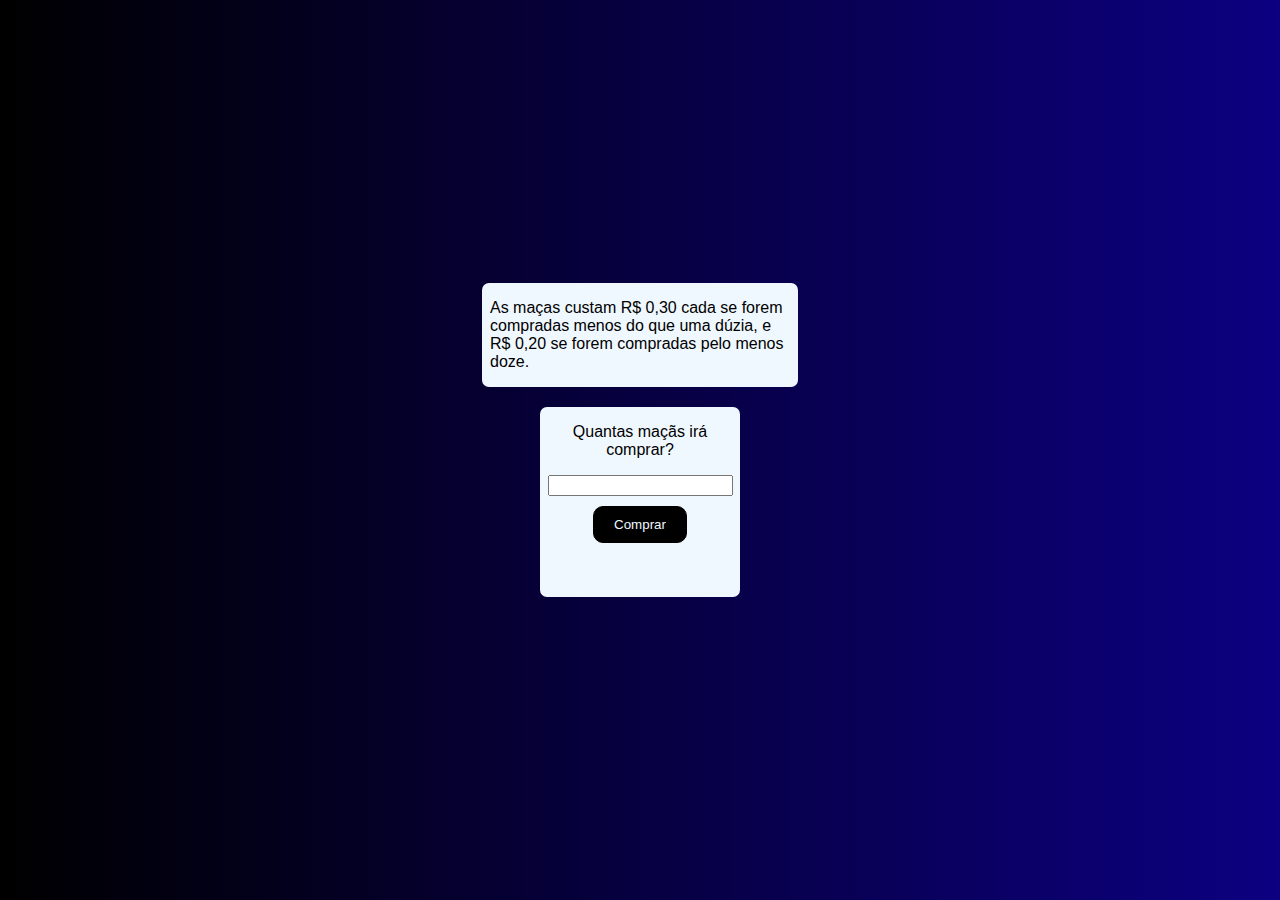
<file: Comprar Maça/index.html>
<!DOCTYPE html>
<html lang="pt-br">
<head>
    <meta charset="UTF-8">
    <meta name="viewport" content="width=device-width, initial-scale=1.0">
    <link rel="stylesheet" href="style.css">
    <title>Mercadinho</title>
</head>
<body>
    <div class="questao">
        <p>As maças custam R$ 0,30 cada se forem compradas menos do que uma dúzia, e R$ 0,20 se forem compradas pelo menos doze.</p>
    </div>
    <div class="caixa">
        <p>Quantas maçãs irá comprar?</p>
        <input type="number" name="quantidade" id="quantidade">
        <input id="button" type="button" value="Comprar" onclick="comprar()">
        <div id="resposta"></div>
    </div>
    <script src="js.js"></script>
</body>
</html>
</file>
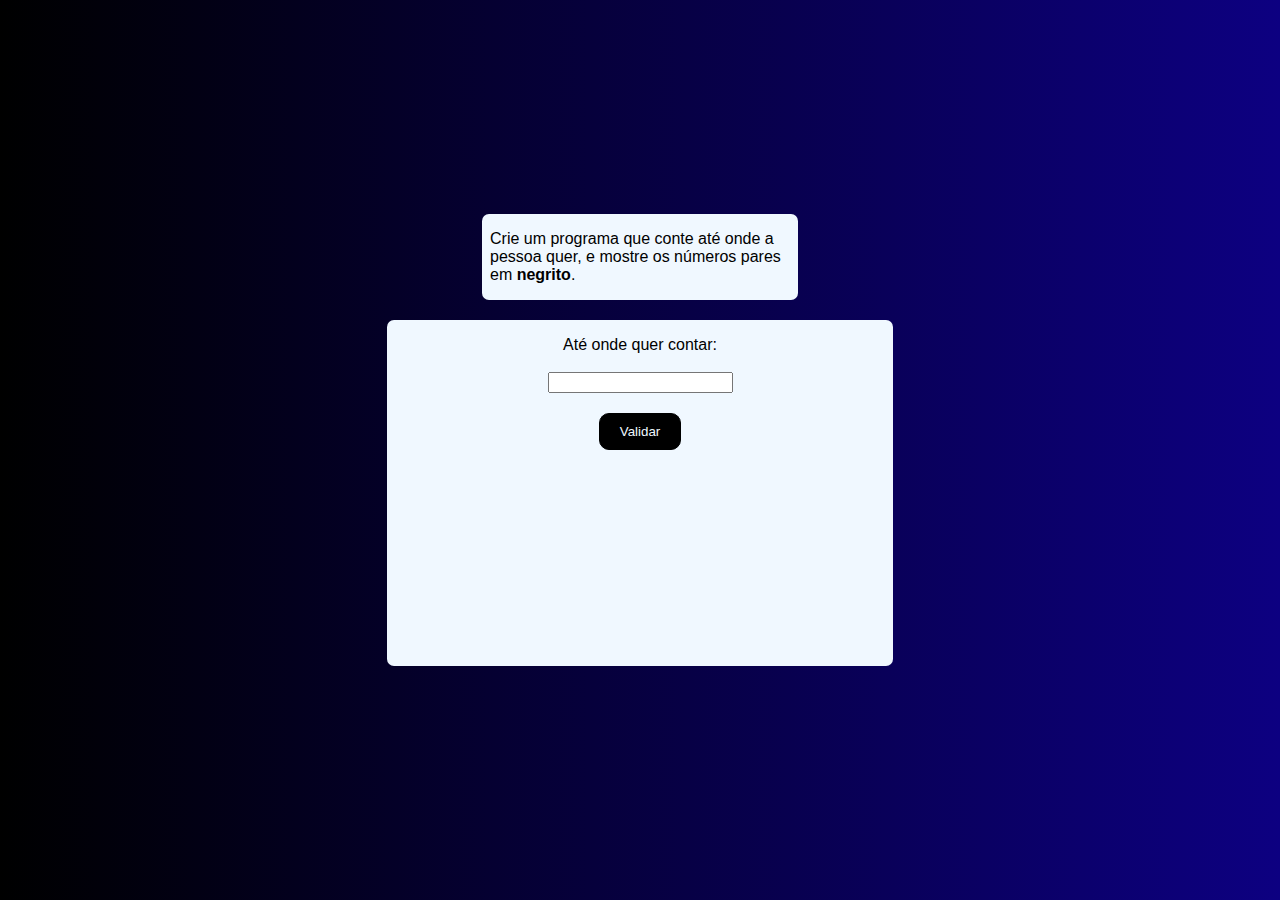
<file: Contador de Pares/index.html>
<!DOCTYPE html>
<html lang="pt-br">
<head>
    <meta charset="UTF-8">
    <meta name="viewport" content="width=device-width, initial-scale=1.0">
    <link rel="stylesheet" href="style.css">
    <title>Contagem de Par</title>
</head>
<body>
    <div class="questao">
        <p>Crie um programa que conte até onde a pessoa quer, e mostre os números pares em <strong>negrito</strong>.</p>
    </div>
    <div class="caixa">
        <p>Até onde quer contar:<br><br>
            <input type="number" name="numero" id="numero">
        </p>
        <input id="button" type="button" value="Validar" onclick="validar()">
        <div id="resposta"></div>
    </div>
    <script src="js.js"></script>
</body>
</html>
</file>
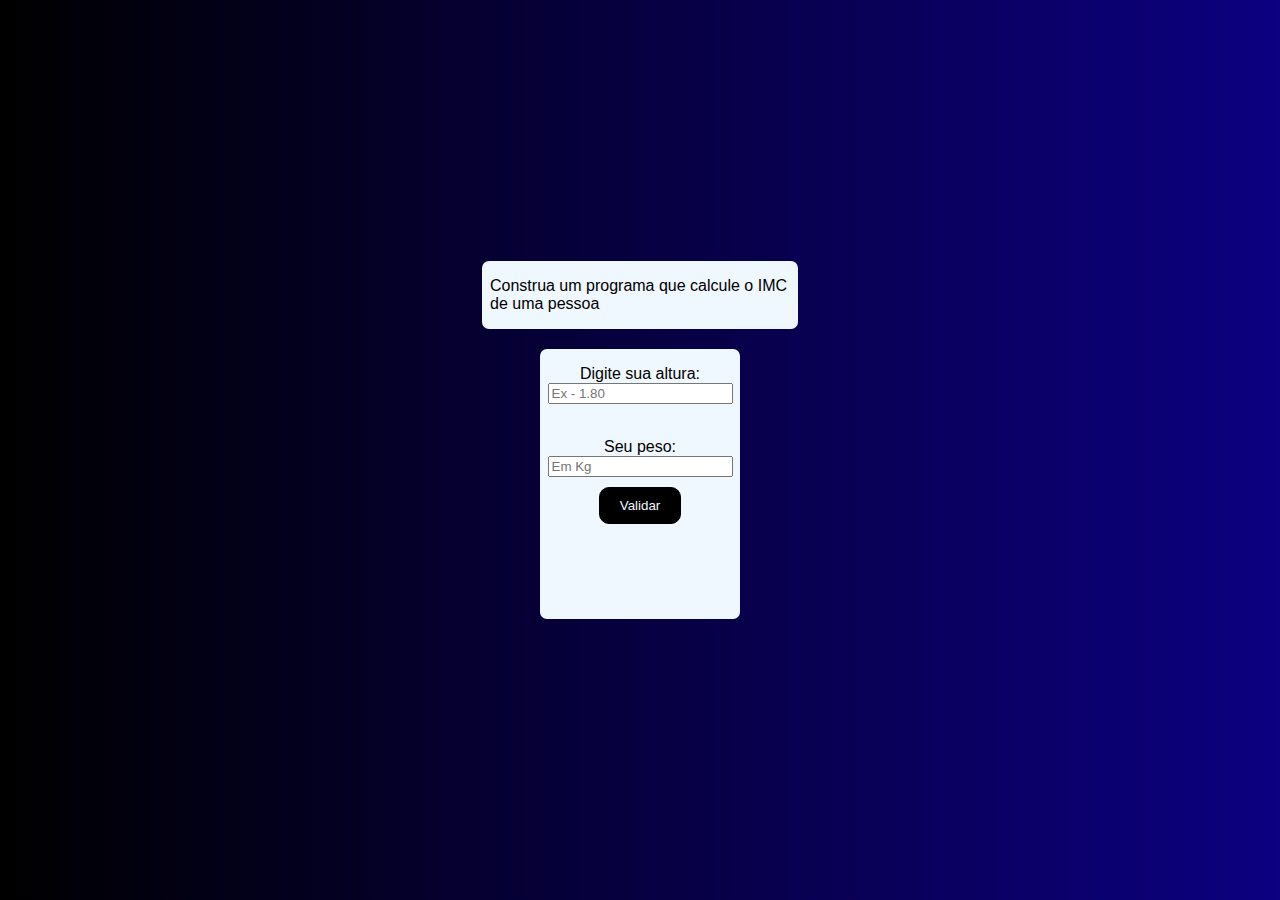
<file: IMC/index.html>
<!DOCTYPE html>
<html lang="pt-br">
<head>
    <meta charset="UTF-8">
    <meta name="viewport" content="width=device-width, initial-scale=1.0">
    <link rel="stylesheet" href="style.css">
    <title>Peso ideal</title>
</head>
<body>
    <div class="questao">
        <p>Construa um programa que calcule o IMC de uma pessoa</p>
    </div>
    <div class="caixa">
        <p>Digite sua altura:
            <input type="number" name="altura" id="altura" placeholder="Ex - 1.80"> </p>
        <br>
        <p class="pp">Seu peso: <br>
            <input type="number" name="peso" id="peso" placeholder="Em Kg">
        </p>
        <input id="button" type="button" value="Validar" onclick="validar()">
        <div id="resposta"></div>
    </div>
    <script src="js.js"></script>
</body>
</html>
</file>
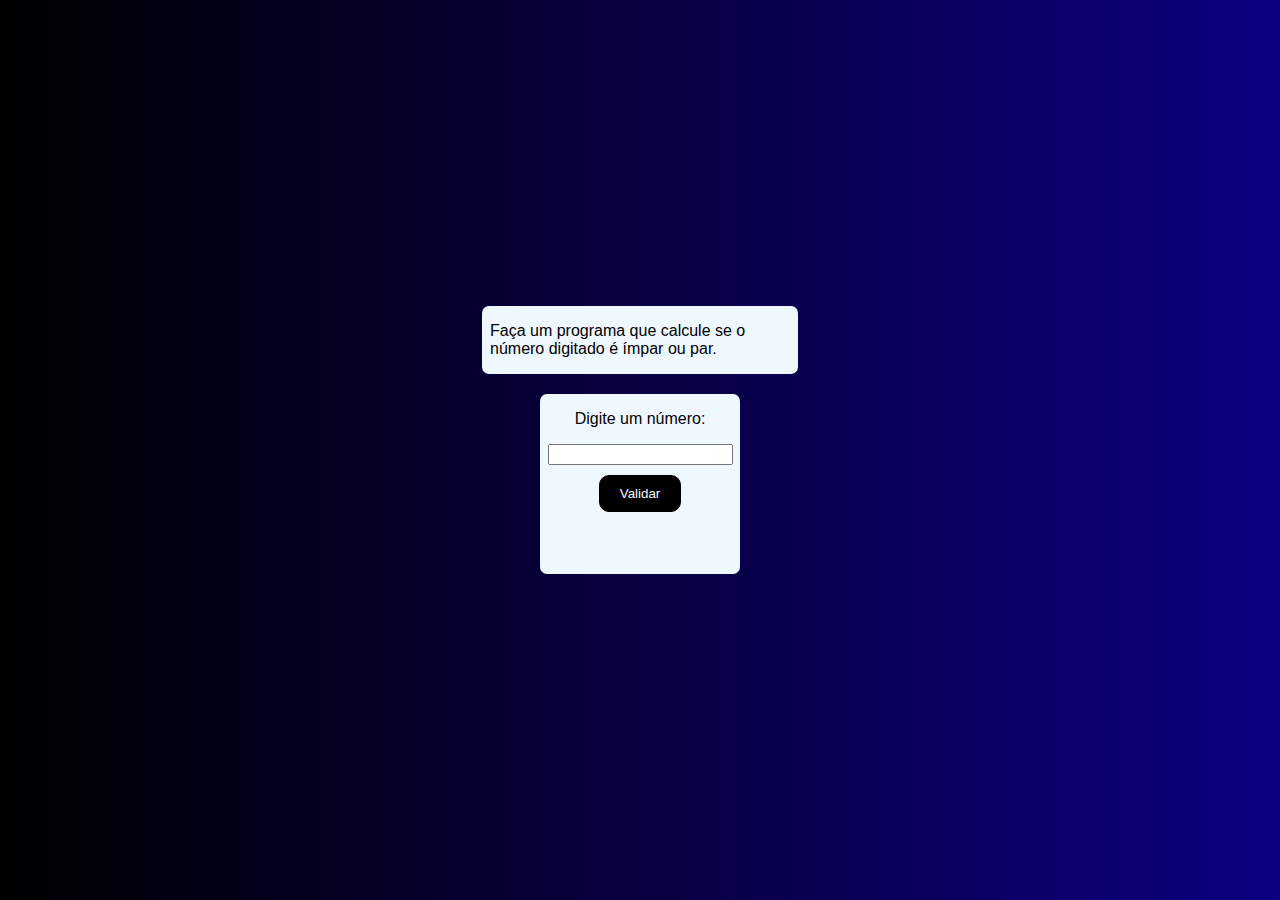
<file: Impar ou Par/index.html>
<!DOCTYPE html>
<html lang="pt-br">
<head>
    <meta charset="UTF-8">
    <meta name="viewport" content="width=device-width, initial-scale=1.0">
    <link rel="stylesheet" href="style.css">
    <title>Ímpar ou Par</title>
</head>
<body>
    <div class="questao">
        <p>Faça um programa que calcule se o número digitado é ímpar ou par.</p>
    </div>
    <div class="caixa">
        <p>Digite um número: </p>
        <input type="number" name="valor" id="valor">
        <input id="button" type="button" value="Validar" onclick="validar()">
        <div id="resposta"></div>
    </div>
    <script src="js.js"></script>
</body>
</html>
</file>
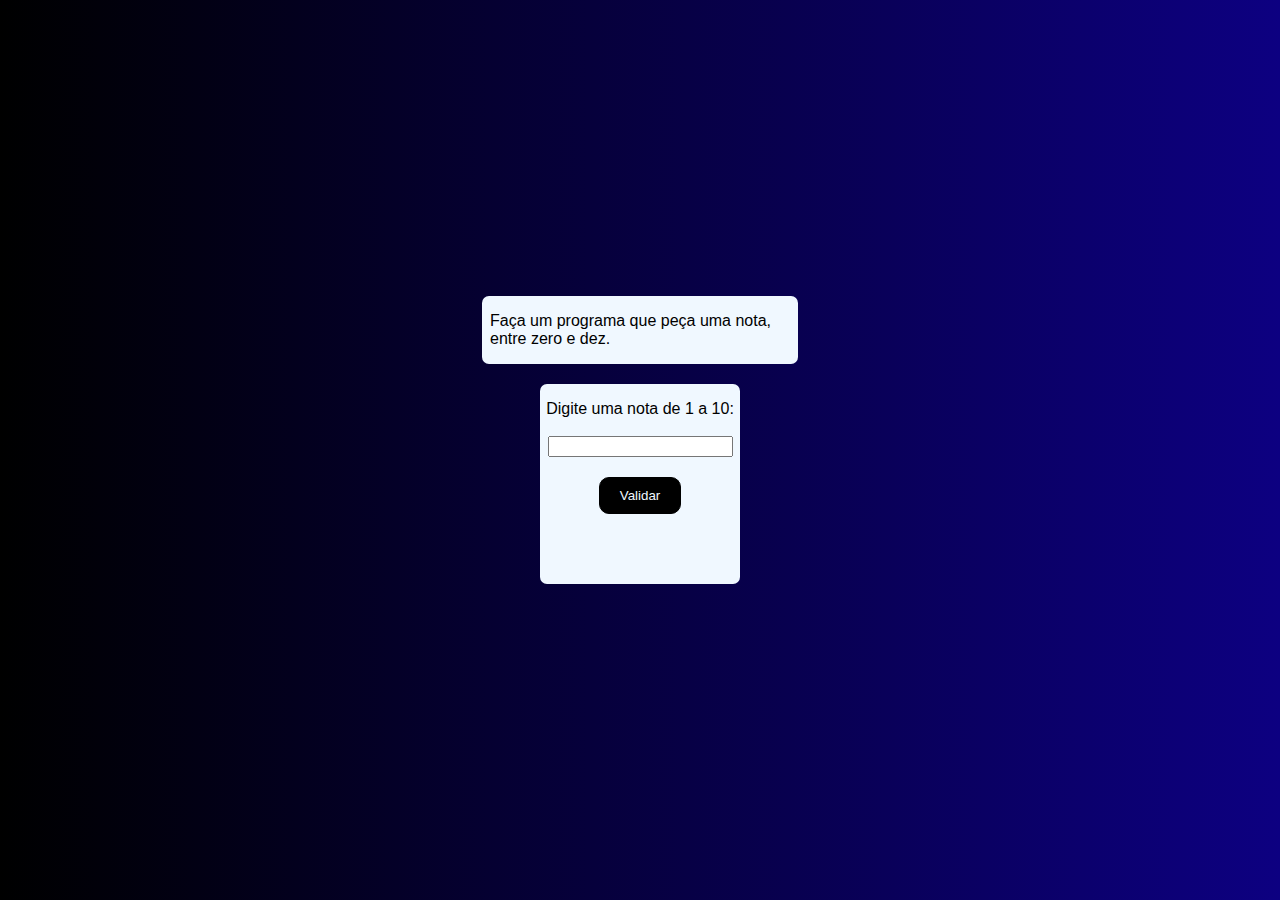
<file: Limitador com if/index.html>
<!DOCTYPE html>
<html lang="pt-br">
<head>
    <meta charset="UTF-8">
    <meta name="viewport" content="width=device-width, initial-scale=1.0">
    <link rel="stylesheet" href="style.css">
    <title>Escoher Número</title>
</head>
<body>
    <div class="questao">
        <p>Faça um programa que peça uma nota, entre zero e dez.</p>
    </div>
    <div class="caixa">
        <p>Digite uma nota de 1 a 10: <br> <br>
            <input type="number" name="nmr" id="nmr">
        </p>
        <input type="button" value="Validar" id="button" onclick="validar()">
        <div id="resposta"></div>
    </div>
    <script src="js.js"></script>
</body>
</html>
</file>
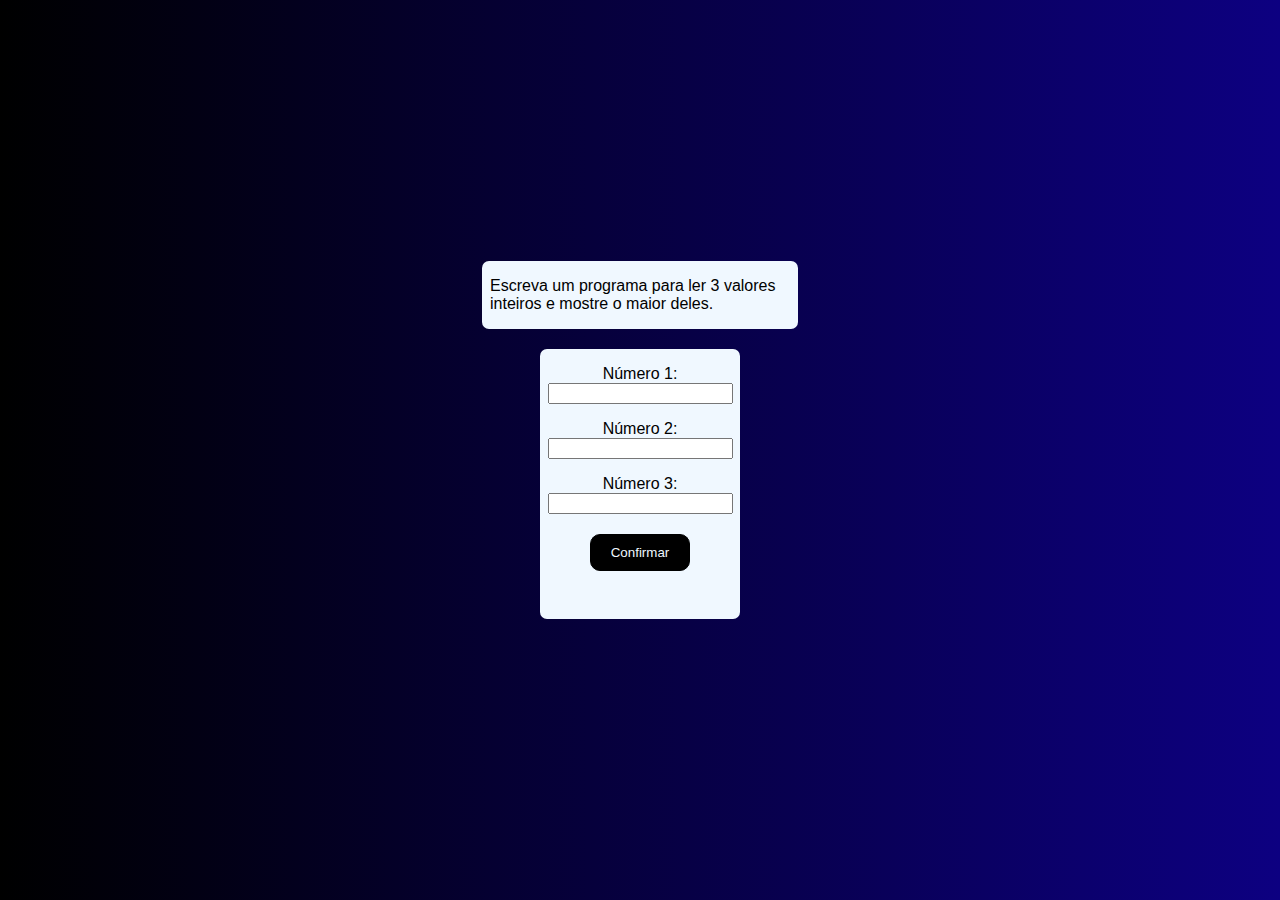
<file: Maior número/index.html>
<!DOCTYPE html>
<html lang="pt-br">
<head>
    <meta charset="UTF-8">
    <meta name="viewport" content="width=device-width, initial-scale=1.0">
    <link rel="stylesheet" href="style.css">
    <title>Maior Número</title>
</head>
<body>
    <div class="questao">
        <p>Escreva um programa para ler 3 valores inteiros e mostre o maior deles.</p>
    </div>
    <div class="caixa">
        <p>Número 1:
            <input type="number" name="n1" id="n1">
        </p>
        <p>Número 2:
            <input type="number" name="n2" id="n2">
        </p>
        <p>Número 3:
            <input type="number" name="n3" id="n3">
        </p>
        <input id="button" type="button" value="Confirmar" onclick="confirmar()">
        <div id="resposta"></div>
    </div>
    <script src="js.js"></script>
</body>
</html>
</file>
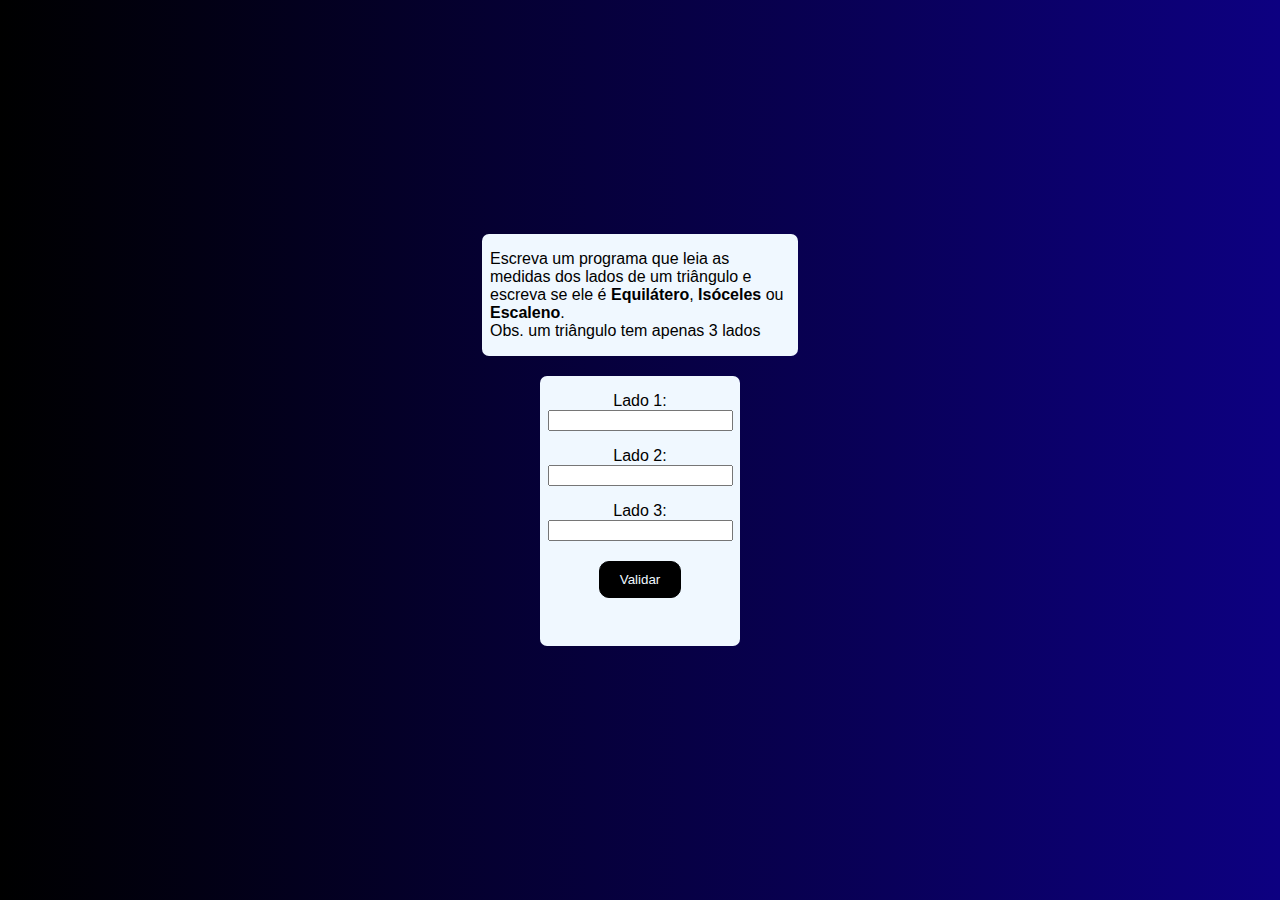
<file: Tipo de Triângulo/index.html>
<!DOCTYPE html>
<html lang="pt-br">
<head>
    <meta charset="UTF-8">
    <meta name="viewport" content="width=device-width, initial-scale=1.0">
    <link rel="stylesheet" href="style.css">
    <title>Tipos de Triângulo</title>
</head>
<body>
    <div class="questao">
        <p>Escreva um programa que leia as medidas dos lados de um triângulo e escreva se ele é <strong>Equilátero</strong>, <strong>Isóceles</strong> ou <strong>Escaleno</strong>. <br>Obs. um triângulo tem apenas 3 lados</p>
    </div>
    <div class="caixa">
        <p>Lado 1:
            <input type="number" name="lado1" id="lado1">
        </p>
        <p>Lado 2:
            <input type="number" name="lado2" id="lado2">
        </p>
        <p>Lado 3:
            <input type="number" name="lado3" id="lado3">
        </p>
        <input id="button" type="button" value="Validar" onclick="validar()">
        <div id="resposta"></div>
    </div>
    <script src="js.js"></script>
</body>
</html>
</file>
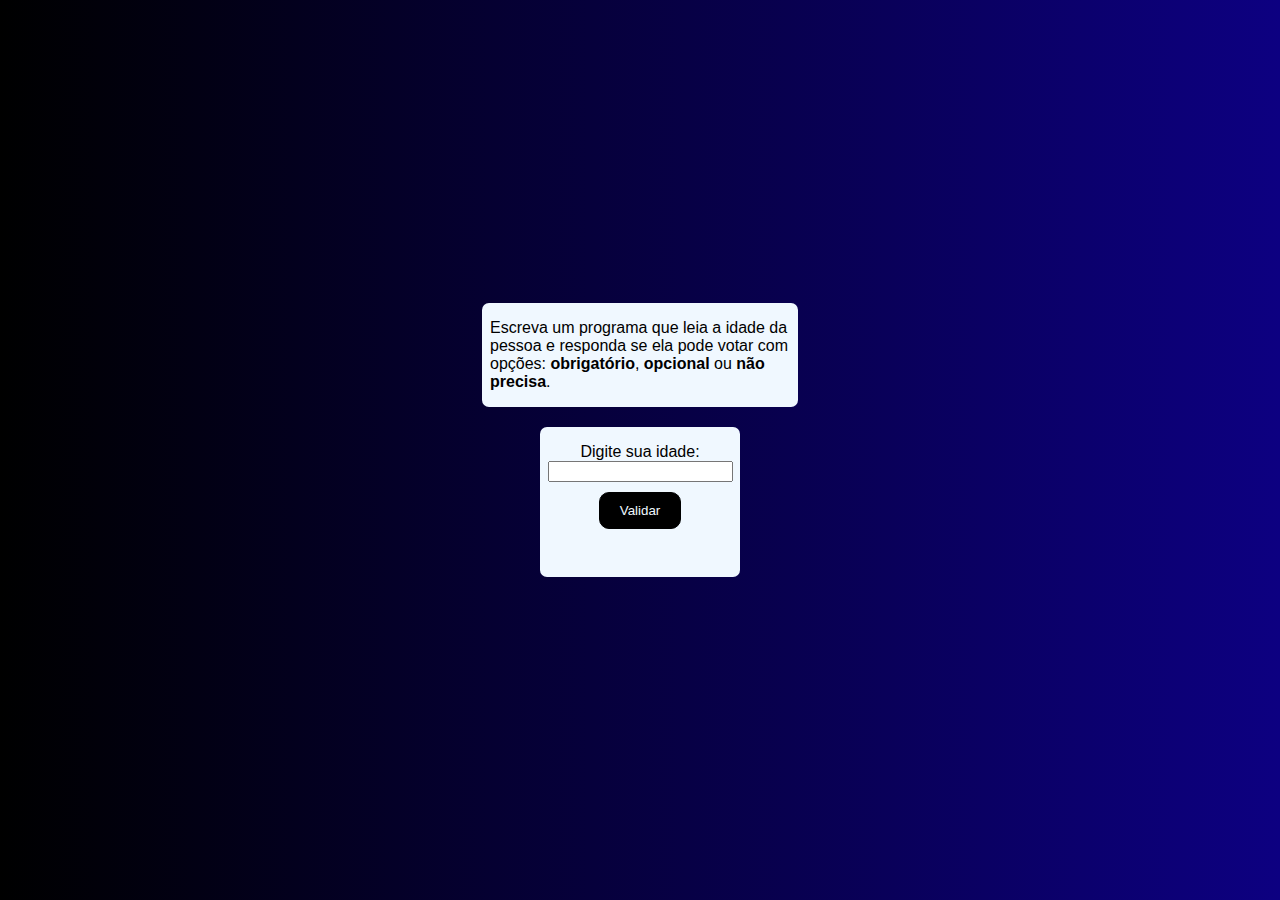
<file: Votar/index.html>
<!DOCTYPE html>
<html lang="pt-br">
<head>
    <meta charset="UTF-8">
    <meta name="viewport" content="width=device-width, initial-scale=1.0">
    <link rel="stylesheet" href="style.css">
    <title>Autorização votar</title>
</head>
<body>
    <div class="questao">
        <p>Escreva um programa que leia a idade da pessoa e responda se ela pode votar com opções: <strong>obrigatório</strong>, <strong>opcional</strong> ou <strong>não precisa</strong>.</p>
    </div>
    <div class="caixa">
        <p>Digite sua idade:
            <input type="number" name="ano" id="ano">
            <input id="button" type="button" value="Validar" onclick="validar()">
        </p>
        <div id="resposta"></div>
    </div>
    <script src="js.js"></script>
</body>
</html>
</file>
<file: Comprar Maça/style.css>
body {
    background-image: linear-gradient(to left, #0d0081, #000);
    height: 96vh;
    display: flex;
    flex-direction: column;
    justify-content: center;
    align-items: center;
    font-family: Arial, Helvetica, sans-serif;
}
.questao {
    width: 300px;
    background-color: aliceblue;
    border-radius: 7px;
    padding: 0px 8px;
    margin-bottom: 20px;
}
.caixa {
    text-align: center;
    width: 200px;
    height: 190px;
    background-color: aliceblue;
    border-radius: 7px;
}
#button {
    margin: 10px 0px 5px 0px;
    background-color: black;
    border: 1px solid black;
    color: aliceblue;
    padding: 10px 20px;
    border-radius: 10px;
}
#button:hover {
    background-color: rgb(23, 23, 23);
    transition: 0.3s;
}
#resposta {
    margin-top: 3px;
    margin-bottom: 5px;
}
</file>
<file: Contador de Pares/style.css>
body {
    background-image: linear-gradient(to left, #0d0081, #000);
    height: 96vh;
    display: flex;
    flex-direction: column;
    justify-content: center;
    align-items: center;
    font-family: Arial, Helvetica, sans-serif;
}
.questao {
    width: 300px;
    background-color: aliceblue;
    border-radius: 7px;
    padding: 0px 8px;
    margin-bottom: 20px;
}
.caixa {
    text-align: center;
    min-width: 40%;
    max-width: 80%;
    min-height: 40%;
    max-height: 100%;
    background-color: aliceblue;
    border-radius: 7px;
}
#button {
    margin: 4px 0px 5px 0px;
    background-color: black;
    border: 1px solid black;
    color: aliceblue;
    padding: 10px 20px;
    border-radius: 10px;
}
#button:hover {
    background-color: rgb(23, 23, 23);
    transition: 0.3s;
}
#resposta {
    margin-top: -10px;
    padding: 20px 15px;
}
</file>
<file: IMC/style.css>
body {
    background-image: linear-gradient(to left, #0d0081, #000);
    height: 96vh;
    display: flex;
    flex-direction: column;
    justify-content: center;
    align-items: center;
    font-family: Arial, Helvetica, sans-serif;
}
.questao {
    width: 300px;
    background-color: aliceblue;
    border-radius: 7px;
    padding: 0px 8px;
    margin-bottom: 20px;
}
.caixa {
    text-align: center;
    width: 200px;
    height: 270px;
    background-color: aliceblue;
    border-radius: 7px;
}
#button {
    margin: 10px 0px 5px 0px;
    background-color: black;
    border: 1px solid black;
    color: aliceblue;
    padding: 10px 20px;
    border-radius: 10px;
}
#button:hover {
    background-color: rgb(23, 23, 23);
    transition: 0.3s;
}
#resposta {
    margin-top: -7px;
}
.pp {
    margin: 0px 0px;
}
</file>
<file: Impar ou Par/style.css>
body {
    background-image: linear-gradient(to left, #0d0081, #000);
    height: 96vh;
    display: flex;
    flex-direction: column;
    justify-content: center;
    align-items: center;
    font-family: Arial, Helvetica, sans-serif;
}
.questao {
    width: 300px;
    background-color: aliceblue;
    border-radius: 7px;
    padding: 0px 8px;
    margin-bottom: 20px;
}
.caixa {
    text-align: center;
    width: 200px;
    height: 180px;
    background-color: aliceblue;
    border-radius: 7px;
}
#button {
    margin: 10px 0px 5px 0px;
    background-color: black;
    border: 1px solid black;
    color: aliceblue;
    padding: 10px 20px;
    border-radius: 10px;
}
#button:hover {
    background-color: rgb(23, 23, 23);
    transition: 0.3s;
}
#resposta {
    margin-top: -7px;
}
</file>
<file: Limitador com if/style.css>
body {
    background-image: linear-gradient(to left, #0d0081, #000);
    height: 96vh;
    display: flex;
    flex-direction: column;
    justify-content: center;
    align-items: center;
    font-family: Arial, Helvetica, sans-serif;
}
.questao {
    width: 300px;
    background-color: aliceblue;
    border-radius: 7px;
    padding: 0px 8px;
    margin-bottom: 20px;
}
.caixa {
    text-align: center;
    width: 200px;
    height: 200px;
    background-color: aliceblue;
    border-radius: 7px;
}
#button {
    margin: 4px 0px 5px 0px;
    background-color: black;
    border: 1px solid black;
    color: aliceblue;
    padding: 10px 20px;
    border-radius: 10px;
}
#button:hover {
    background-color: rgb(23, 23, 23);
    transition: 0.3s;
}
#resposta {
    margin-top: -4px;
}
</file>
<file: Maior número/style.css>
body {
    background-image: linear-gradient(to left, #0d0081, #000);
    height: 96vh;
    display: flex;
    flex-direction: column;
    justify-content: center;
    align-items: center;
    font-family: Arial, Helvetica, sans-serif;
}
.questao {
    width: 300px;
    background-color: aliceblue;
    border-radius: 7px;
    padding: 0px 8px;
    margin-bottom: 20px;
}
.caixa {
    text-align: center;
    width: 200px;
    height: 270px;
    background-color: aliceblue;
    border-radius: 7px;
}
#button {
    margin: 4px 0px 5px 0px;
    background-color: black;
    border: 1px solid black;
    color: aliceblue;
    padding: 10px 20px;
    border-radius: 10px;
}
#button:hover {
    background-color: rgb(23, 23, 23);
    transition: 0.3s;
}
#resposta {
    margin-top: -4px;
}
</file>
<file: Tipo de Triângulo/style.css>
body {
    background-image: linear-gradient(to left, #0d0081, #000);
    height: 96vh;
    display: flex;
    flex-direction: column;
    justify-content: center;
    align-items: center;
    font-family: Arial, Helvetica, sans-serif;
}
.questao {
    width: 300px;
    background-color: aliceblue;
    border-radius: 7px;
    padding: 0px 8px;
    margin-bottom: 20px;
}
.caixa {
    text-align: center;
    width: 200px;
    height: 270px;
    background-color: aliceblue;
    border-radius: 7px;
}
#button {
    margin: 4px 0px 5px 0px;
    background-color: black;
    border: 1px solid black;
    color: aliceblue;
    padding: 10px 20px;
    border-radius: 10px;
}
#button:hover {
    background-color: rgb(23, 23, 23);
    transition: 0.3s;
}
#resposta {
    margin-top: -10px;
}
</file>
<file: Votar/style.css>
body {
    background-image: linear-gradient(to left, #0d0081, #000);
    height: 96vh;
    display: flex;
    flex-direction: column;
    justify-content: center;
    align-items: center;
    font-family: Arial, Helvetica, sans-serif;
}
.questao {
    width: 300px;
    background-color: aliceblue;
    border-radius: 7px;
    padding: 0px 8px;
    margin-bottom: 20px;
}
.caixa {
    text-align: center;
    width: 200px;
    height: 150px;
    background-color: aliceblue;
    border-radius: 7px;
}
#button {
    margin: 10px 0px 5px 0px;
    background-color: black;
    border: 1px solid black;
    color: aliceblue;
    padding: 10px 20px;
    border-radius: 10px;
}
#button:hover {
    background-color: rgb(23, 23, 23);
    transition: 0.3s;
}
#resposta {
    margin-top: -10px;
}
</file>
